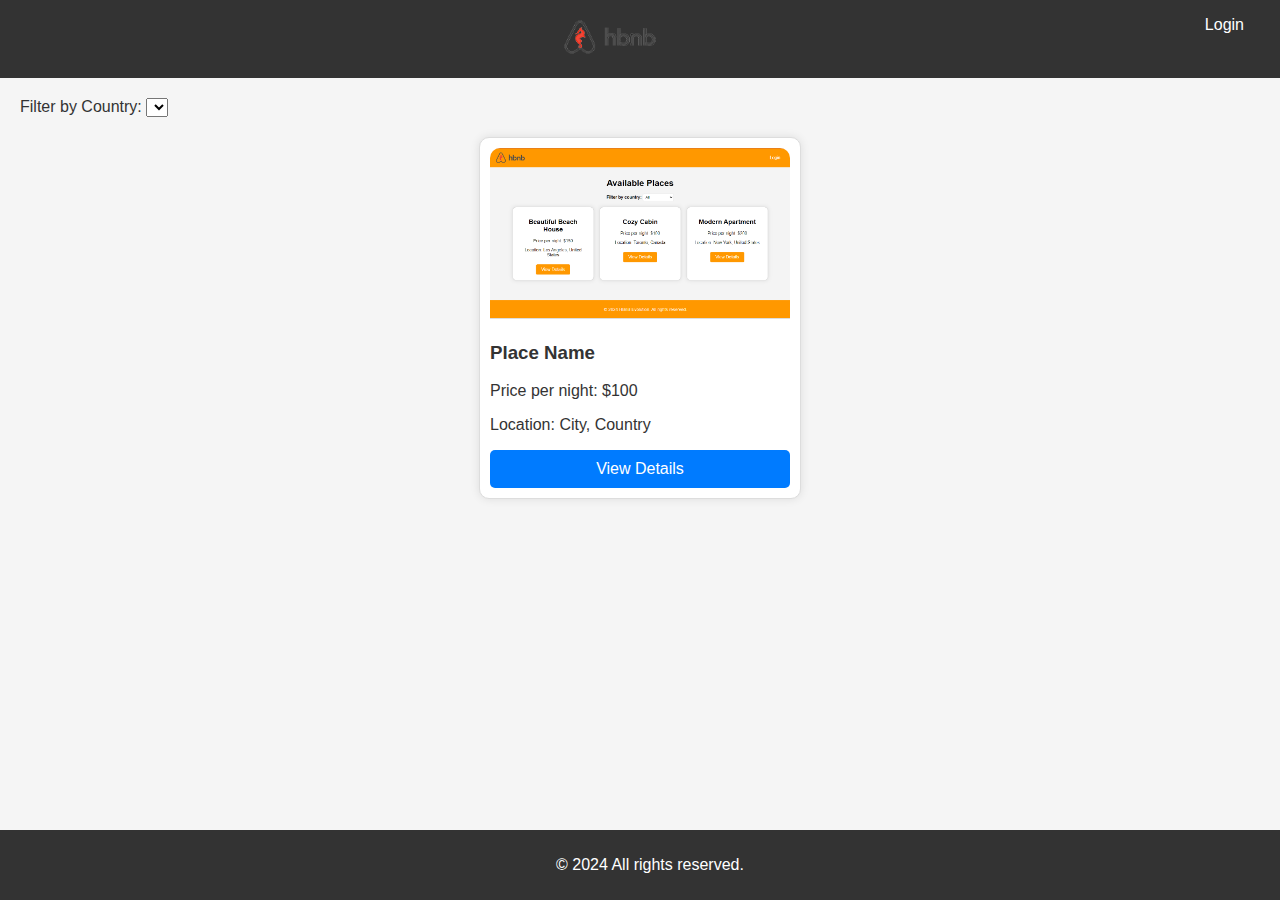
<file: 03-frontend/base_files/index.html>
<!DOCTYPE html>
<html lang="en">
<head>
    <meta charset="UTF-8">
    <meta name="viewport" content="width=device-width, initial-scale=1.0">
    <title>List of Places</title>
    <link rel="stylesheet" href="styles.css">
</head>
<body>
    <header>
        <nav>
            <a href="index.html" class="logo"><img src="logo.png" alt="Logo"></a>
            <a href="login.html" class="login-button">Login</a>
        </nav>
    </header>
    <main>
        <section id="filter">
            <label for="country-filter">Filter by Country:</label>
            <select id="country-filter">
                <!-- Options will be populated dynamically -->
            </select>
        </section>
        <section id="places-list">
            <div class="place-card">
                <img src="hbnb_index.png" alt="Place Image" class="place-image">
                <h3>Place Name</h3>
                <p>Price per night: $100</p>
                <p>Location: City, Country</p>
                <a href="place.html" class="details-button">View Details</a>
            </div>
            <!-- More place cards -->
        </section>
    </main>
    <footer>
        <p>&copy; 2024 All rights reserved.</p>
    </footer>
    <script src="scripts.js"></script>
</body>
</html>
</file>
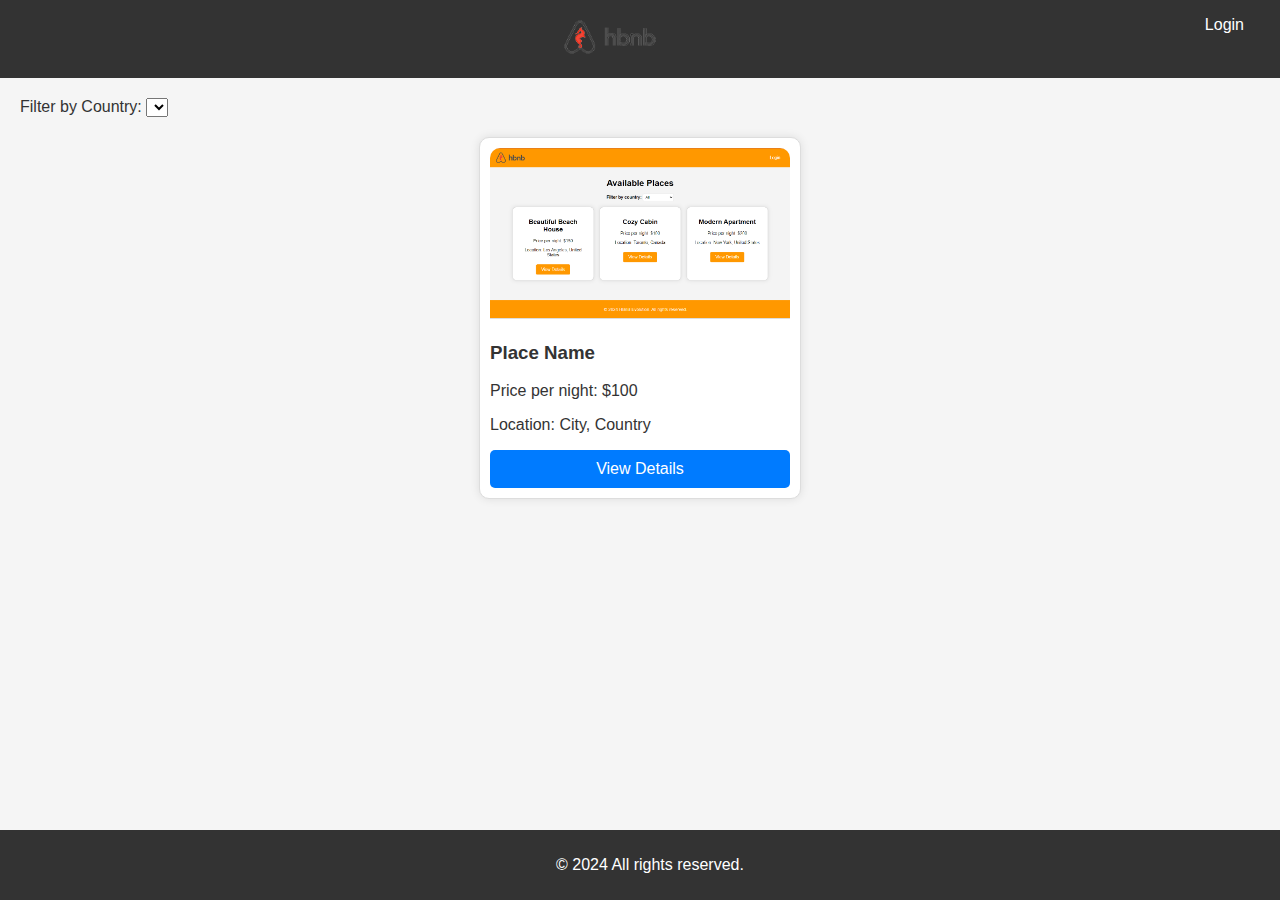
<file: 03-frontend/base_files/add_review.html>
<!DOCTYPE html>
<html lang="en">
<head>
    <meta charset="UTF-8">
    <meta name="viewport" content="width=device-width, initial-scale=1.0">
    <title>Add Review</title>
    <link rel="stylesheet" href="styles.css">
</head>
<body>
    <header>
        <nav>
            <a href="index.html" class="logo"><img src="logo.png" alt="Logo"></a>
            <a href="login.html" class="login-button">Login</a>
        </nav>
    </header>
    <main>
        <section id="add-review">
            <h2>Add a Review</h2>
            <form id="review-form">
                <label for="review-text">Review:</label>
                <textarea id="review-text" name="review-text" required></textarea>
                
                <button type="submit">Submit</button>
            </form>
        </section>
    </main>
    <footer>
        <p>&copy; 2024 All rights reserved.</p>
    </footer>
    <script src="scripts.js"></script>
</body>
</html>
</file>
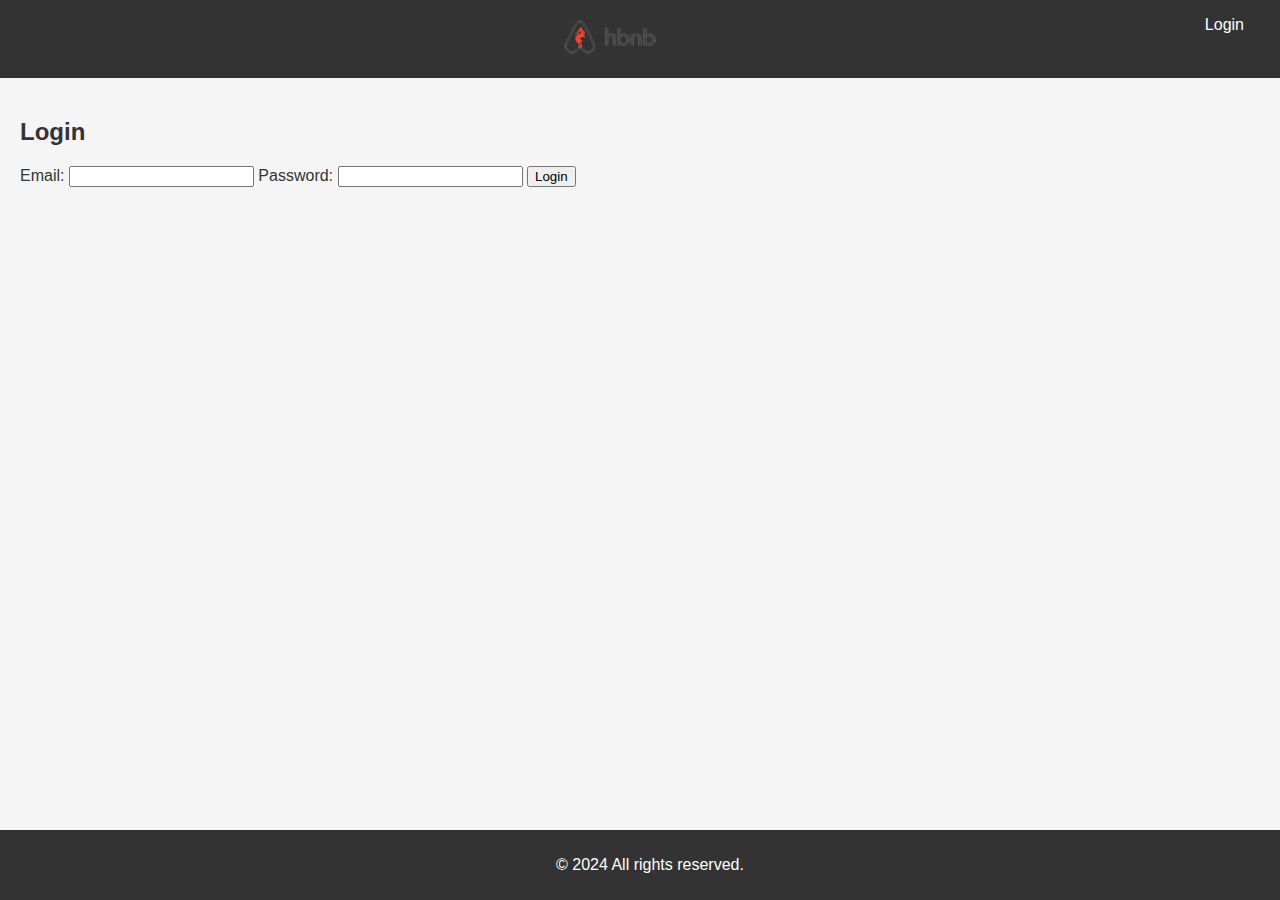
<file: 03-frontend/base_files/login.html>
<!DOCTYPE html>
<html lang="en">
<head>
    <meta charset="UTF-8">
    <meta name="viewport" content="width=device-width, initial-scale=1.0">
    <title>Login</title>
    <link rel="stylesheet" href="styles.css">
</head>
<body>
    <header>
        <nav>
            <a href="index.html" class="logo"><img src="logo.png" alt="Logo"></a>
            <a href="login.html" class="login-button">Login</a>
        </nav>
    </header>
    <main>
        <form id="login-form">
            <h2>Login</h2>
            <label for="email">Email:</label>
            <input type="email" id="email" name="email" required>
            
            <label for="password">Password:</label>
            <input type="password" id="password" name="password" required>
            
            <button type="submit">Login</button>
        </form>
    </main>
    <footer>
        <p>&copy; 2024 All rights reserved.</p>
    </footer>
    <script src="scripts.js"></script>
</body>
</html>
</file>
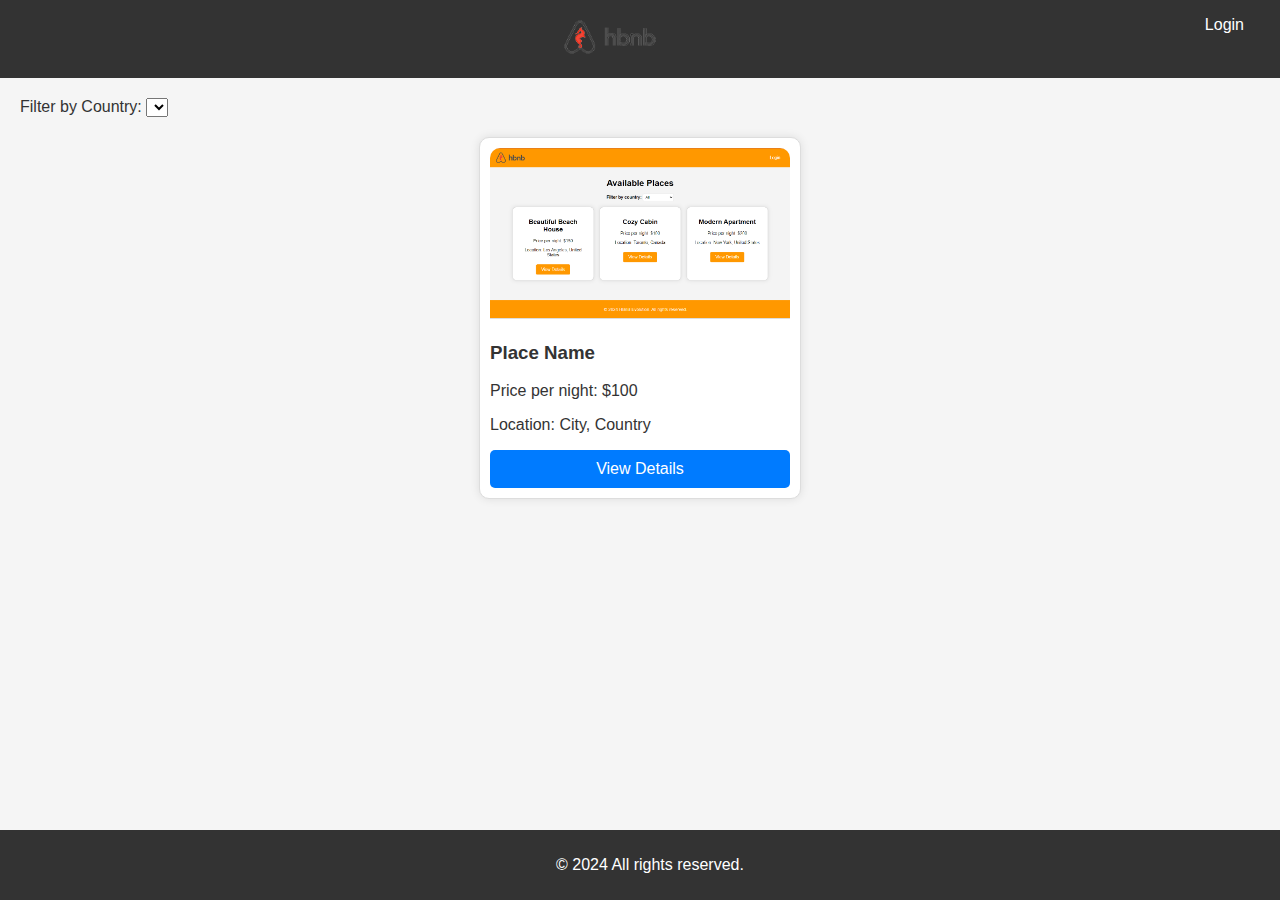
<file: 03-frontend/base_files/place.html>
<!DOCTYPE html>
<html lang="en">
<head>
    <meta charset="UTF-8">
    <meta name="viewport" content="width=device-width, initial-scale=1.0">
    <title>Place Details</title>
    <link rel="stylesheet" href="styles.css">
</head>
<body>
    <header>
        <nav>
            <a href="index.html" class="logo"><img src="logo.png" alt="Logo"></a>
            <a href="login.html" class="login-button">Login</a>
        </nav>
    </header>
    <main>
        <section id="place-details" class="place-details">
            <img src="place_view.png" alt="Place Image" class="place-image-large">
            <div class="place-info">
                <h1>Place Name</h1>
                <p>Host: Host Name</p>
                <p>Price: $100 per night</p>
                <p>Location: City, Country</p>
                <p>Description: Detailed description of the place.</p>
                <p>Amenities: List of amenities.</p>
            </div>
        </section>
        <section id="reviews">
            <div class="review-card">
                <p>Review comment goes here.</p>
                <p><strong>User Name</strong> - Rating: 5/5</p>
            </div>
            <!-- More reviews -->
        </section>
        <section id="add-review">
            <h2>Add a Review</h2>
            <form id="review-form">
                <label for="review-text">Review:</label>
                <textarea id="review-text" name="review-text" required></textarea>
                
                <button type="submit">Submit</button>
            </form>
        </section>
    </main>
    <footer>
        <p>&copy; 2024 All rights reserved.</p>
    </footer>
    <script src="scripts.js"></script>
</body>
</html>
</file>
<file: 03-frontend/base_files/styles.css>
/* styles.css */

/* General styles */
body {
    font-family: Arial, sans-serif;
    margin: 0;
    padding: 0;
    background-color: #f5f5f5;
    color: #333;
  }
  
  header, footer {
    background-color: #333;
    color: #fff;
    text-align: center;
    padding: 1rem;
  }
  
  a {
    color: #007bff;
    text-decoration: none;
  }
  
  a:hover {
    text-decoration: underline;
  }
  
  .logo img {
    width: 100px;
  }
  
  .login-button {
    float: right;
    margin-right: 20px;
    color: #fff;
  }
  
  main {
    padding: 20px;
  }
  
  /* Place list styles */
  #places-list {
    display: flex;
    flex-wrap: wrap;
    justify-content: space-around;
  }
  
  .place-card {
    background-color: #fff;
    border: 1px solid #ddd;
    border-radius: 10px;
    margin: 20px;
    padding: 10px;
    width: 300px;
    box-shadow: 0 0 10px rgba(0, 0, 0, 0.1);
  }
  
  .place-image {
    width: 100%;
    height: auto;
    border-bottom: 1px solid #ddd;
    border-radius: 10px 10px 0 0;
  }
  
  .details-button {
    display: block;
    text-align: center;
    background-color: #007bff;
    color: #fff;
    padding: 10px;
    border-radius: 5px;
    margin-top: 10px;
  }
  
  .details-button:hover {
    background-color: #0056b3;
  }
  
  /* Place details styles */
  #place-details {
    background-color: #fff;
    border: 1px solid #ddd;
    border-radius: 10px;
    padding: 20px;
    max-width: 600px;
    margin: 20px auto;
  }
  
  #place-details img {
    max-width: 100%;
    height: auto;
    border-radius: 10px;
  }
  
  /* Add review styles */
  #add-review {
    display: none; /* Hidden by default, shown if authenticated */
  }
  
  #review-form {
    max-width: 600px;
    margin: 20px auto;
    background-color: #fff;
    border: 1px solid #ddd;
    border-radius: 10px;
    padding: 20px;
  }
  
  #review-form textarea {
    width: 100%;
    height: 100px;
    padding: 10px;
    border: 1px solid #ddd;
    border-radius: 5px;
  }
  
  #review-form button {
    background-color: #007bff;
    color: #fff;
    padding: 10px 20px;
    border: none;
    border-radius: 5px;
    cursor: pointer;
  }
  
  #review-form button:hover {
    background-color: #0056b3;
  }
  
  /* Footer styles */
  footer {
    position: fixed;
    width: 100%;
    bottom: 0;
    padding: 10px;
  }
</file>
